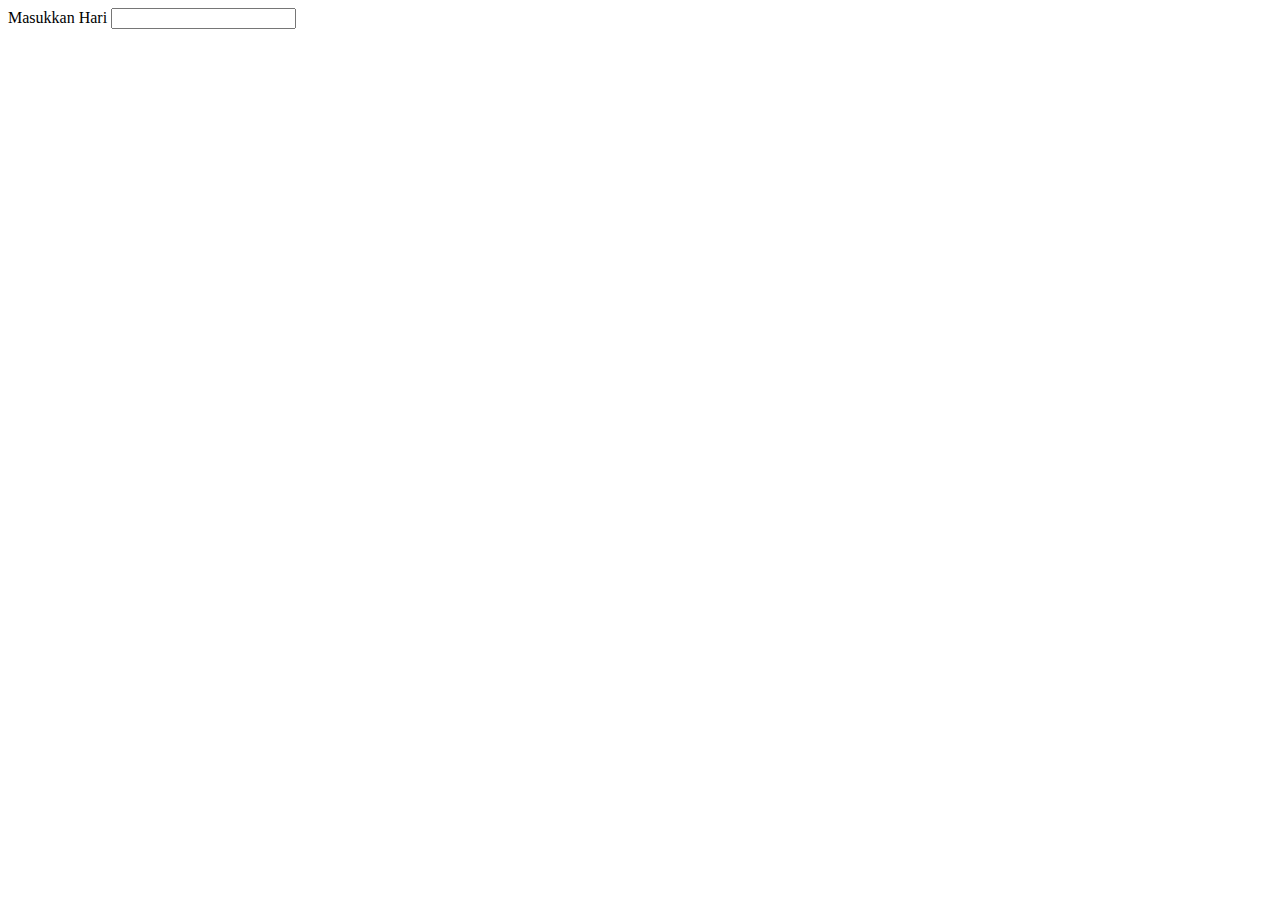
<file: 2A/Function-based/index.html>
<!DOCTYPE html>
<html lang="en">
  <head>
    <meta charset="UTF-8" />
    <meta name="viewport" content="width=device-width, initial-scale=1.0" />
    <title>Document</title>
  </head>
  <body>
    <div class="container"></div>
    <script src="script.js"></script>
  </body>
</html>
</file>
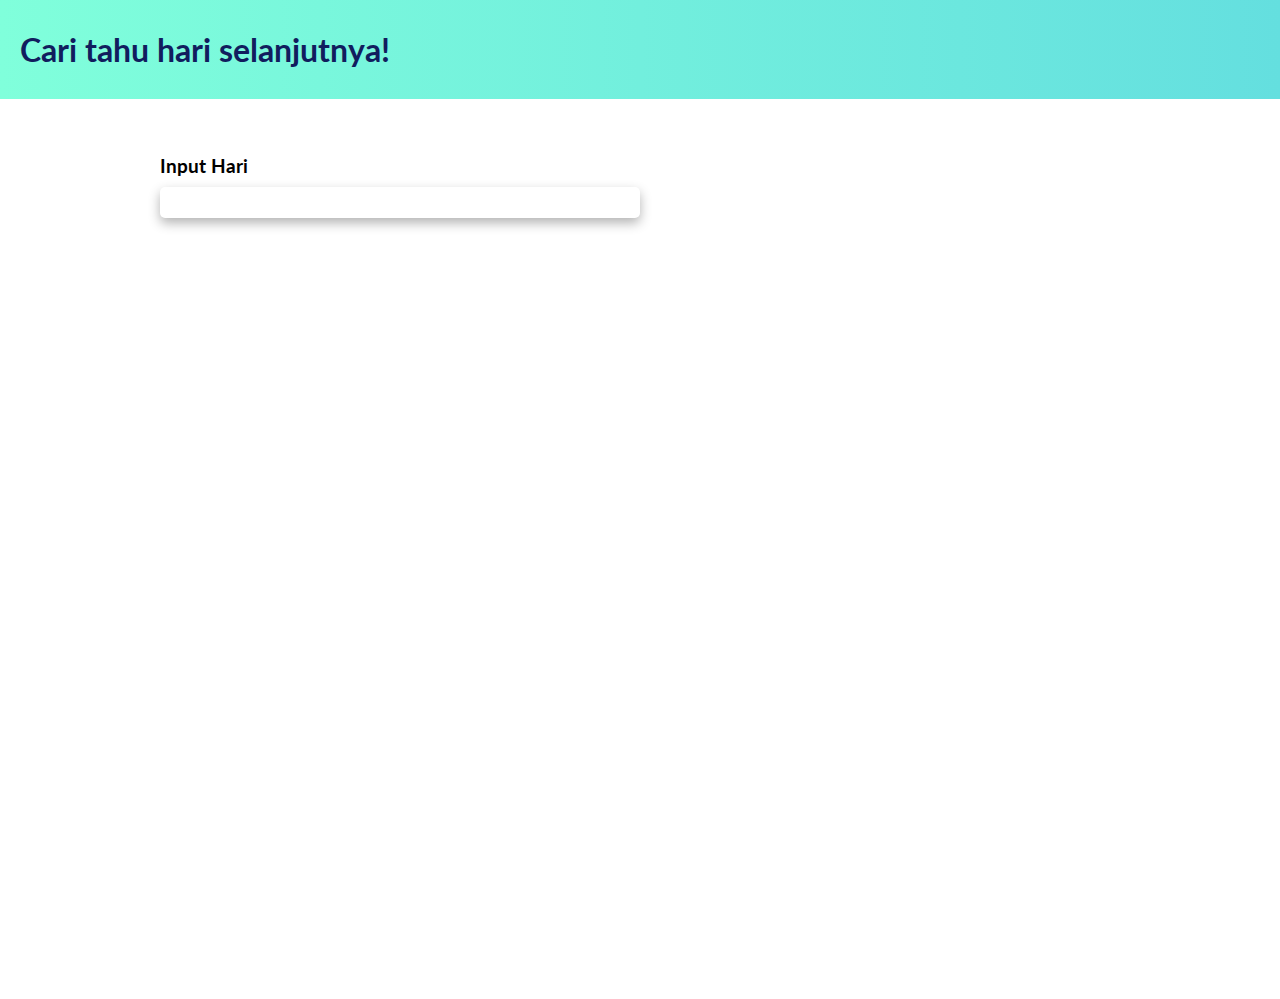
<file: 2A/OOP-based/index.html>
<!DOCTYPE html>
<html lang="en">
  <head>
    <meta charset="UTF-8" />
    <meta name="viewport" content="width=device-width, initial-scale=1.0" />
    <title>Next Day App</title>
    <link rel="stylesheet" href="style.css" />
  </head>
  <body>
    <header class="hero">
      <h1 class="hero__title">Cari tahu hari selanjutnya!</h1>
    </header>
    <main class="container">
      <div class="form-group">
        <label for="input">Input Hari</label>
        <input type="text" id="input" class="form-control" />
        <small>Error Message</small>
      </div>
      <article id="target"></article>
    </main>

    <script src="utils.js"></script>
    <script src="script.js"></script>
  </body>
</html>
</file>
<file: 2A/OOP-based/style.css>
@import url('https://fonts.googleapis.com/css2?family=Lato:wght@100;300;400;700;900&display=swap');

:root {
  --primary-color: linear-gradient(to right, #80ffdb, #64dfdf);
  --success-color: #28df99;
  --error-color: #c70039;
  --dark-text: #111d5e;
  --primary-text: #eb596e;
}

* {
  padding: 0;
  margin: 0;
  box-sizing: border-box;
}

body {
  font-family: 'Lato', sans-serif;
}

.show {
  visibility: visible !important;
}

.success {
  border: 2px solid var(--success-color) !important;
}

.error {
  border: 2px solid var(--error-color) !important;
}

.hero {
  padding: 30px 20px;
  background: var(--primary-color);
}

.hero__title {
  color: var(--dark-text);
}

.container {
  display: flex;
  flex-direction: column;
  align-items: center;
  margin: 0 auto;
  height: 100vh;
  width: 75%;
}

.form-group {
  display: flex;
  flex-direction: column;
  width: 100%;
  justify-content: center;
  height: 200px;
}

.form-group label {
  margin-bottom: 10px;
  font-weight: 700;
  font-size: 1.2em;
}

.form-control {
  width: 50%;
  padding: 5px 10px;
  font-size: 1.1em;
  border-radius: 5px;
  box-shadow: 0 5px 12px rgba(0, 0, 0, 0.3);
  border: none;
}

.form-control:focus {
  outline: none;
  border: 1px solid #777;
}

.form-control + small {
  visibility: hidden;
  margin-top: 10px;
  color: var(--error-color);
}

#target {
  background: var(--primary-color);
  width: 50%;
  height: 200px;
  display: flex;
  align-items: center;
  justify-content: center;
  border-radius: 5px;
  visibility: hidden;
}

#target h3 {
  color: var(--primary-text);
  font-size: 1.5em;
}
</file>
